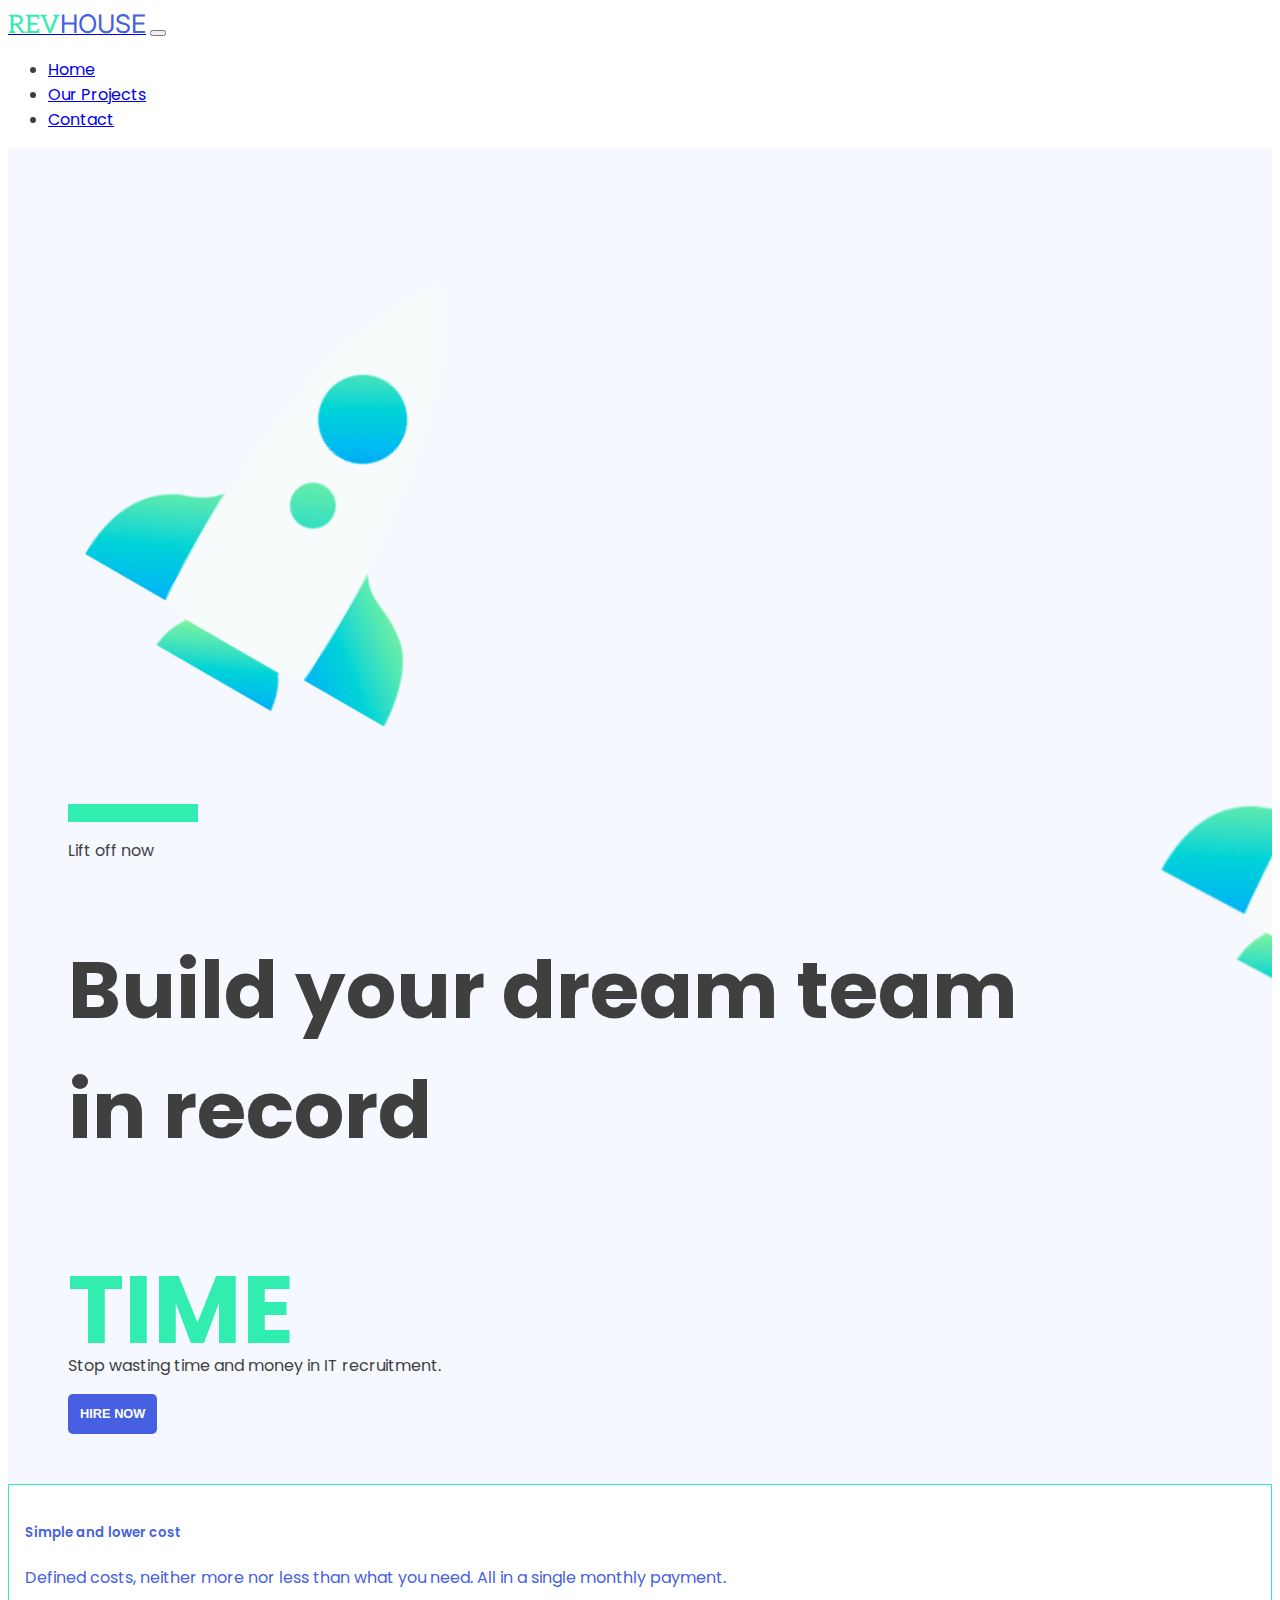
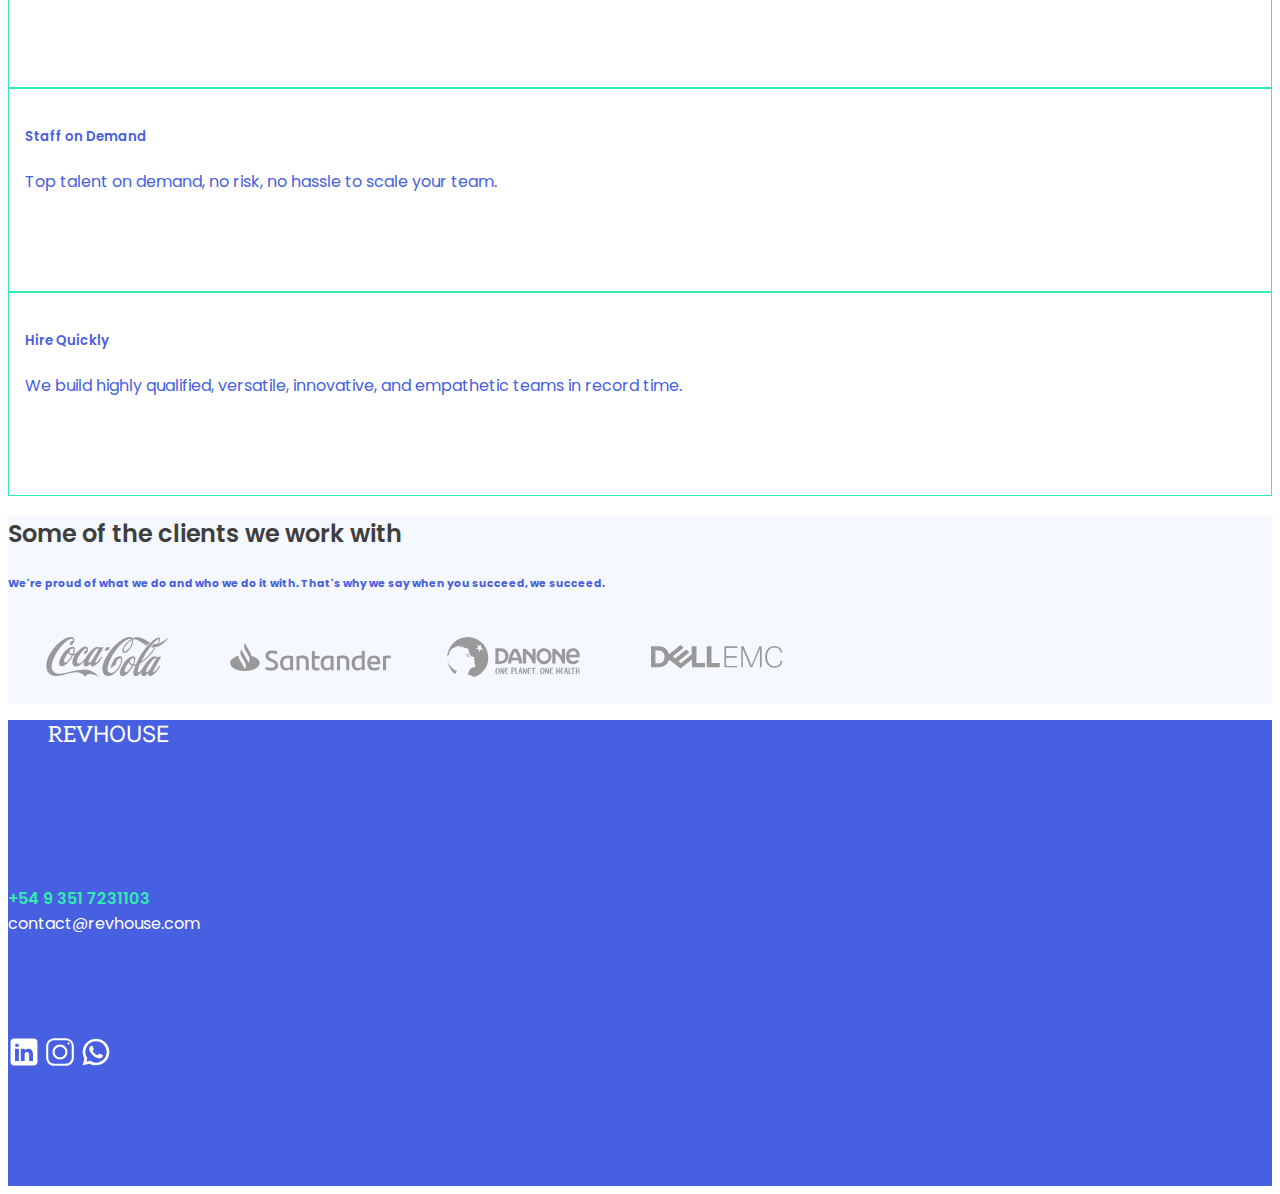
<file: index.html>
<!DOCTYPE html>
<html lang="en">

<head>
    <meta charset="UTF-8">
    <meta http-equiv="X-UA-Compatible" content="IE=edge">
    <meta name="viewport" content="width=device-width, initial-scale=1.0">
    <title>RevHouse</title>
    <!-- Google Fonts -->
    <link rel="preconnect" href="https://fonts.googleapis.com">
    <link rel="preconnect" href="https://fonts.gstatic.com" crossorigin>
    <link
        href="https://fonts.googleapis.com/css2?family=Aleo&family=Inter:wght@900&family=Poppins:ital,wght@0,200;0,400;0,600;0,700;1,200;1,400;1,600;1,700&display=swap"
        rel="stylesheet">
    <!-- Bootstrap -->
    <link href="https://cdn.jsdelivr.net/npm/bootstrap@5.2.1/dist/css/bootstrap.min.css" rel="stylesheet"
        integrity="sha384-iYQeCzEYFbKjA/T2uDLTpkwGzCiq6soy8tYaI1GyVh/UjpbCx/TYkiZhlZB6+fzT" crossorigin="anonymous">
    <!-- Custom CSS -->
    <link rel="stylesheet" href="./style.css">
</head>

<body>

    <!-- HEADER -->
    <header>

        <nav class="navbar navbar-expand-lg bg-white p-9">
            <div class="container-fluid">
                <a class="navbar-brand" href="#"><span id="rev-logo">REV</span><span id="house-logo">HOUSE</span></a>
                <button class="navbar-toggler" type="button" data-bs-toggle="collapse"
                    data-bs-target="#navbarSupportedContent" aria-controls="navbarSupportedContent"
                    aria-expanded="false" aria-label="Toggle navigation">
                    <span class="navbar-toggler-icon"></span>
                </button>
                <div class="collapse navbar-collapse" id="navbarSupportedContent">
                    <ul class="navbar-nav ms-auto mb-2 mb-lg-0">
                        <li class="nav-item">
                            <a class="nav-link active" aria-current="page" href="#">Home</a>
                        </li>
                        <li class="nav-item">
                            <a class="nav-link" href="./gallery.html">Our Projects</a>
                        </li>
                        <li class="nav-item">
                            <a class="nav-link" href="./contact.html">Contact</a>
                        </li>
                    </ul>
                </div>
            </div>
        </nav>

    </header>

    <!-- MAIN CONTENT -->
    <main>

        <!-- HERO SECTION -->
        <section class="container-fluid mb-5" id="hero-container">
            <div class="hero-img-wrapper position-relative">
                <img class="img-hero position-absolute" src="./images/spacecraft.png" alt="spacecraft">
            </div>
            <div class="home-hero d-flex">
                <div class="col-9">
                    <div class="top-title-and-underline-wrapper">
                        <div class="top-title-wrapper position-relative">
                            <div class="top-title-shadow position-absolute"></div>
                            <p class="text-hero fst-italic fs-4 position-absolute">Lift off now</p>
                        </div>
                    </div>
                    <h2 class="text-hero fw-bold m-0">Build your dream team in record</h2>
                    <div class="time-wrapper">
                        <div class="time-container position-relative">
                            <h1 class="text-hero shadow-text-hero fw-bold lh-1 position-absolute">TIME</h1>
                            <h1 class="text-hero fw-bold lh-1 position-absolute">TIME</h1>
                        </div>
                    </div>
                    <p class="col-10 mt-4 fs-6">Stop wasting time and money in IT recruitment.</p>
                    <button class="hero-button">Hire Now</button>
                </div>
                <!-- <div class="hero-img-container col-3">
                </div> -->
            </div>
        </section>

        <!-- SERVICES SECTION -->
        <section class="service-cards d-flex align-items-center container mb-4">

            <div class="row">
                <div class="col-md-4 mb-3">
                    <div class="card">
                        <div class="card-body">
                            <h5 class="card-title">Simple and lower cost</h5>
                            <p class="card-text">Defined costs, neither more nor less than what you need. All in a
                                single monthly payment.
                            </p>
                        </div>
                    </div>
                </div>

                <div class="col-md-4 mb-3 position-relative">
                    <!-- <div class="card-shadow position-absolute" style="background-color: aqua; width: 14rem; height:14rem; top:10px; right: 10px; border-radius: 20px"></div> -->
                    <div class="card">
                        <div class="card-body">
                            <h5 class="card-title">Staff on Demand</h5>
                            <p class="card-text">Top talent on demand, no risk, no hassle to scale your team.
                            </p>
                        </div>
                    </div>
                </div>

                <div class="col-md-4 mb-3">
                    <div class="card">
                        <div class="card-body">
                            <h5 class="card-title">Hire Quickly</h5>
                            <p class="card-text">We build highly qualified, versatile, innovative, and empathetic teams
                                in record time.
                            </p>
                        </div>
                    </div>
                </div>

            </div>

            <!-- <div class="card position-relative col-sm-12 col-md-4" style="width: 18rem;">
                <div class="card-shadow position-absolute"
                    style="background-color: aquamarine; height: 18rem; width: 18rem; top: 10px; right: 10px; border-radius: 20px">
                </div>
                <div class="card-body position-absolute border border-danger">
                    <h5 class="card-title">Special title treatment</h5>
                    <p class="card-text">With supporting text below as a natural lead-in to additional content.</p>
                    <a href="#" class="btn btn-primary">Go somewhere</a>
                </div>
            </div> -->

        </section>

        <!-- CLIENTS SECTION -->
        <section class="clients-section px-4 pt-4 pb-5">
            <h2 class="text-center mb-3">Some of the clients we work with</h2>
            <div class="d-flex justify-content-center">
                <h6 class="text-center mb-4">We're proud of what we do and who we do it with. That's why we say when you
                    succeed, we succeed.</h6>
            </div>
            <div class="clients-logos d-flex justify-content-center flex-wrap">
                <img src="./images/logo-coca.svg" alt="logo-coca">
                <img src="./images/logo-santander.svg" alt="logo-santander">
                <img src="./images/logo-danone.svg" alt="logo-danone.svg">
                <img src="./images/logo-dell.svg" alt="logo-dell.svg">
            </div>
        </section>

    </main>

    <!-- FOOTER -->
    <footer class="container-fluid d-flex flex-wrap px-0">
        <figure class="footer-element logo-footer m-0 d-flex align-items-center justify-content-center">
            <a class="footer-brand" href="#"><span class="rev-logo">REV</span><span class="house-logo">HOUSE</span></a>
        </figure>
        <section class="footer-element contact d-flex flex-column align-items-center justify-content-center">
            <p class="phone">+54 9 351 7231103</p>
            <p class="email">contact@revhouse.com</p>
        </section>
        <section class="footer-element social-media d-flex align-items-center justify-content-center">
            <a class="mx-1" href="https://www.linkedin.com/" target="_blank" rel="noopener noreferrer"><img
                    src="./images/logo-linkedin.svg" alt="logo-linkedin"></a>
            <a class="mx-1" href="https://www.instagram.com/" target="_blank" rel="noopener noreferrer"><img
                    src="./images/logo-instagram.svg" alt="logo-linkedin"></a>
            <a class="mx-1" href="https://web.whatsapp.com/" target="_blank" rel="noopener noreferrer"><img
                    src="./images/logo-whatsapp.svg" alt="logo-linkedin"></a>
        </section>
    </footer>

    <!-- Bootstrap JS -->
    <script src="https://cdn.jsdelivr.net/npm/bootstrap@5.2.1/dist/js/bootstrap.bundle.min.js"
        integrity="sha384-u1OknCvxWvY5kfmNBILK2hRnQC3Pr17a+RTT6rIHI7NnikvbZlHgTPOOmMi466C8"
        crossorigin="anonymous"></script>
</body>

</html>
</file>
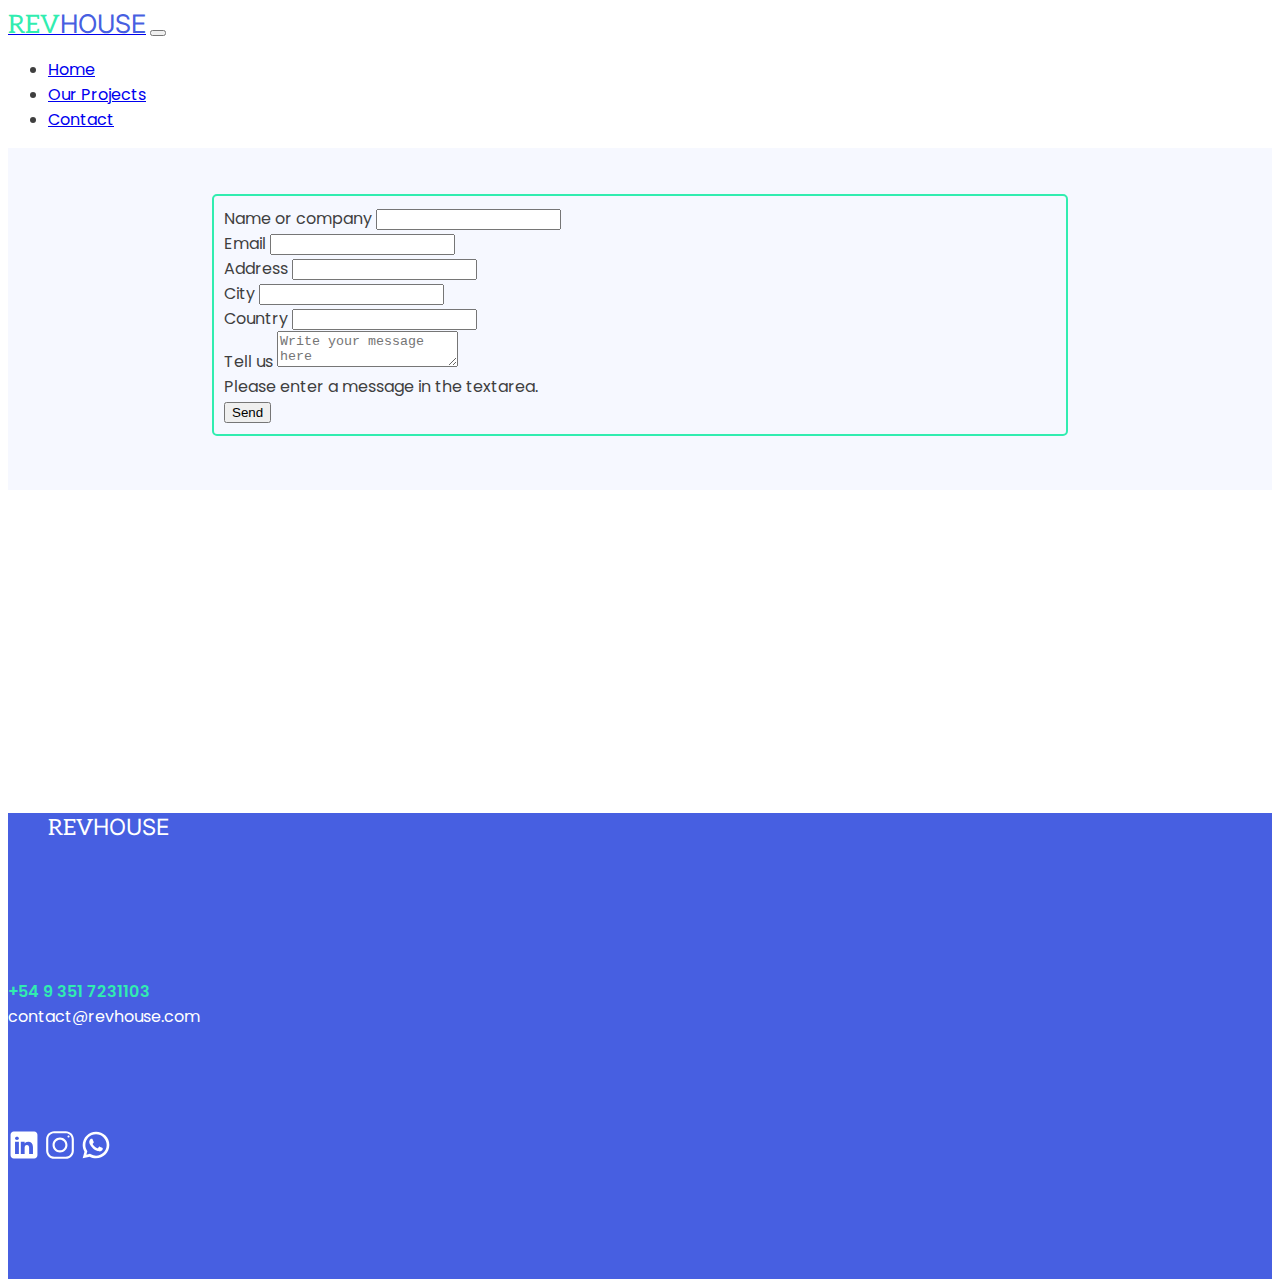
<file: contact.html>
<!DOCTYPE html>
<html lang="en">

<head>
    <meta charset="UTF-8">
    <meta http-equiv="X-UA-Compatible" content="IE=edge">
    <meta name="viewport" content="width=device-width, initial-scale=1.0">
    <title>RevHouse - Contact</title>
    <!-- Google Fonts -->
    <link rel="preconnect" href="https://fonts.googleapis.com">
    <link rel="preconnect" href="https://fonts.gstatic.com" crossorigin>
    <link
        href="https://fonts.googleapis.com/css2?family=Aleo&family=Inter:wght@900&family=Poppins:ital,wght@0,200;0,400;0,600;0,700;1,200;1,400;1,600;1,700&display=swap"
        rel="stylesheet">
    <!-- Bootstrap -->
    <link href="https://cdn.jsdelivr.net/npm/bootstrap@5.2.1/dist/css/bootstrap.min.css" rel="stylesheet"
        integrity="sha384-iYQeCzEYFbKjA/T2uDLTpkwGzCiq6soy8tYaI1GyVh/UjpbCx/TYkiZhlZB6+fzT" crossorigin="anonymous">
    <!-- Custom CSS -->
    <link rel="stylesheet" href="./style.css">
</head>

<body>

    <!-- HEADER -->
    <header>

        <nav class="navbar navbar-expand-lg bg-white p-9">
            <div class="container-fluid">
                <a class="navbar-brand" href="#"><span id="rev-logo">REV</span><span id="house-logo">HOUSE</span></a>
                <button class="navbar-toggler" type="button" data-bs-toggle="collapse"
                    data-bs-target="#navbarSupportedContent" aria-controls="navbarSupportedContent"
                    aria-expanded="false" aria-label="Toggle navigation">
                    <span class="navbar-toggler-icon"></span>
                </button>
                <div class="collapse navbar-collapse" id="navbarSupportedContent">
                    <ul class="navbar-nav ms-auto mb-2 mb-lg-0">
                        <li class="nav-item">
                            <a class="nav-link" aria-current="page" href="./index.html">Home</a>
                        </li>
                        <li class="nav-item">
                            <a class="nav-link" href="./gallery.html">Our Projects</a>
                        </li>
                        <li class="nav-item">
                            <a class="nav-link active" href="#">Contact</a>
                        </li>
                    </ul>
                </div>
            </div>
        </nav>

    </header>

    <!-- MAIN CONTENT -->
    <main>

        <!-- CONTACT FORM -->
        <section class="contact-form">
            <form class="row g-3">
                <div class="col-md-6">
                    <label for="inputName" class="form-label">Name or company</label>
                    <input type="text" class="form-control" id="inputName">
                </div>
                <div class="col-md-6">
                    <label for="inputEmail4" class="form-label">Email</label>
                    <input type="email" class="form-control " id="inputEmail4" required>
                </div>
                <div class="col-12">
                    <label for="inputAddress" class="form-label">Address</label>
                    <input type="text" class="form-control" id="inputAddress">
                </div>
                <div class="col-md-6">
                    <label for="inputCity" class="form-label">City</label>
                    <input type="text" class="form-control" id="inputCity">
                </div>
                <div class="col-md-6">
                    <label for="inputCountry" class="form-label">Country</label>
                    <input type="text" class="form-control" id="inputCountry" list="countries">
                    <datalist id="countries" class="form-datalist">
                        <option value="Afganistán"></option>
                        <option value="Albania"></option>
                        <option value="Alemania"></option>
                        <option value="Andorra"></option>
                        <option value="Angola"></option>
                        <option value="Antártida"></option>
                        <option value="Antigua y Barbuda"></option>
                        <option value="Antillas Holandesas"></option>
                        <option value="Arabia Saudí"></option>
                        <option value="Argelia"></option>
                        <option value="Argentina"></option>
                        <option value="Armenia"></option>
                        <option value="Aruba"></option>
                        <option value="Australia"></option>
                        <option value="Austria"></option>
                        <option value="Bahamas"></option>
                        <option value="Bangladesh"></option>
                        <option value="Barbados"></option>
                        <option value="Bélgica"></option>
                        <option value="Belice"></option>
                        <option value="Bermudas"></option>
                        <option value="Bielorrusia"></option>
                        <option value="Birmania"></option>
                        <option value="Bolivia"></option>
                        <option value="Bosnia y Herzegovina"></option>
                        <option value="Brasil"></option>
                        <option value="Bulgaria"></option>
                        <option value="Cabo Verde"></option>
                        <option value="Camboya"></option>
                        <option value="Camerún"></option>
                        <option value="Canadá"></option>
                        <option value="Chile"></option>
                        <option value="China"></option>
                        <option value="Chipre"></option>
                        <option value="Colombia"></option>
                        <option value="Congo"></option>
                        <option value="Corea"></option>
                        <option value="Corea del Norte"></option>
                        <option value="Costa de Marfíl"></option>
                        <option value="Costa Rica"></option>
                        <option value="Croacia (Hrvatska)"></option>
                        <option value="Cuba"></option>
                        <option value="Dinamarca"></option>
                        <option value="Dominica"></option>
                        <option value="Ecuador"></option>
                        <option value="Egipto"></option>
                        <option value="El Salvador"></option>
                        <option value="Emiratos Árabes Unidos"></option>
                        <option value="Eslovenia"></option>
                    </datalist>
                </div>
                <div class="col-12">
                    <label for="validationTextarea" class="form-label">Tell us</label>
                    <textarea class="form-control" id="validationTextarea" placeholder="Write your message here"
                        required></textarea>
                    <div class="invalid-feedback">
                        Please enter a message in the textarea.
                    </div>
                </div>
                <div class="col-12">
                    <button type="submit" class="btn btn-primary">Send</button>
                </div>
            </form>
        </section>

        <!-- GOOGLE MAPS -->
        <section class="map-adress d-flex justify-content-center m-4">
            <iframe
                src="https://www.google.com/maps/embed?pb=!1m18!1m12!1m3!1d1702.3367704220923!2d-64.18828726893473!3d-31.423119430530807!2m3!1f0!2f0!3f0!3m2!1i1024!2i768!4f13.1!3m3!1m2!1s0x9432a28585898e5f%3A0x250171658e90111a!2sStarbucks%20Coffee!5e0!3m2!1ses!2sar!4v1663173340874!5m2!1ses!2sar"
                width="400" height="300" style="border:0;" allowfullscreen="" loading="lazy"
                referrerpolicy="no-referrer-when-downgrade"></iframe>
        </section>

    </main>

    <!-- FOOTER -->
    <footer class="container-fluid d-flex flex-wrap px-0">
        <figure class="footer-element logo-footer m-0 d-flex align-items-center justify-content-center">
            <a class="footer-brand" href="#"><span class="rev-logo">REV</span><span class="house-logo">HOUSE</span></a>
        </figure>
        <section class="footer-element contact d-flex flex-column align-items-center justify-content-center">
            <p class="phone">+54 9 351 7231103</p>
            <p class="email">contact@revhouse.com</p>
        </section>
        <section class="footer-element social-media d-flex align-items-center justify-content-center">
            <a class="mx-1" href="https://www.linkedin.com/" target="_blank" rel="noopener noreferrer"><img
                    src="./images/logo-linkedin.svg" alt="logo-linkedin"></a>
            <a class="mx-1" href="https://www.instagram.com/" target="_blank" rel="noopener noreferrer"><img
                    src="./images/logo-instagram.svg" alt="logo-linkedin"></a>
            <a class="mx-1" href="https://web.whatsapp.com/" target="_blank" rel="noopener noreferrer"><img
                    src="./images/logo-whatsapp.svg" alt="logo-linkedin"></a>
        </section>
    </footer>

    <!-- Bootstrap JS -->
    <script src="https://cdn.jsdelivr.net/npm/bootstrap@5.2.1/dist/js/bootstrap.bundle.min.js"
        integrity="sha384-u1OknCvxWvY5kfmNBILK2hRnQC3Pr17a+RTT6rIHI7NnikvbZlHgTPOOmMi466C8"
        crossorigin="anonymous"></script>
</body>

</html>
</file>
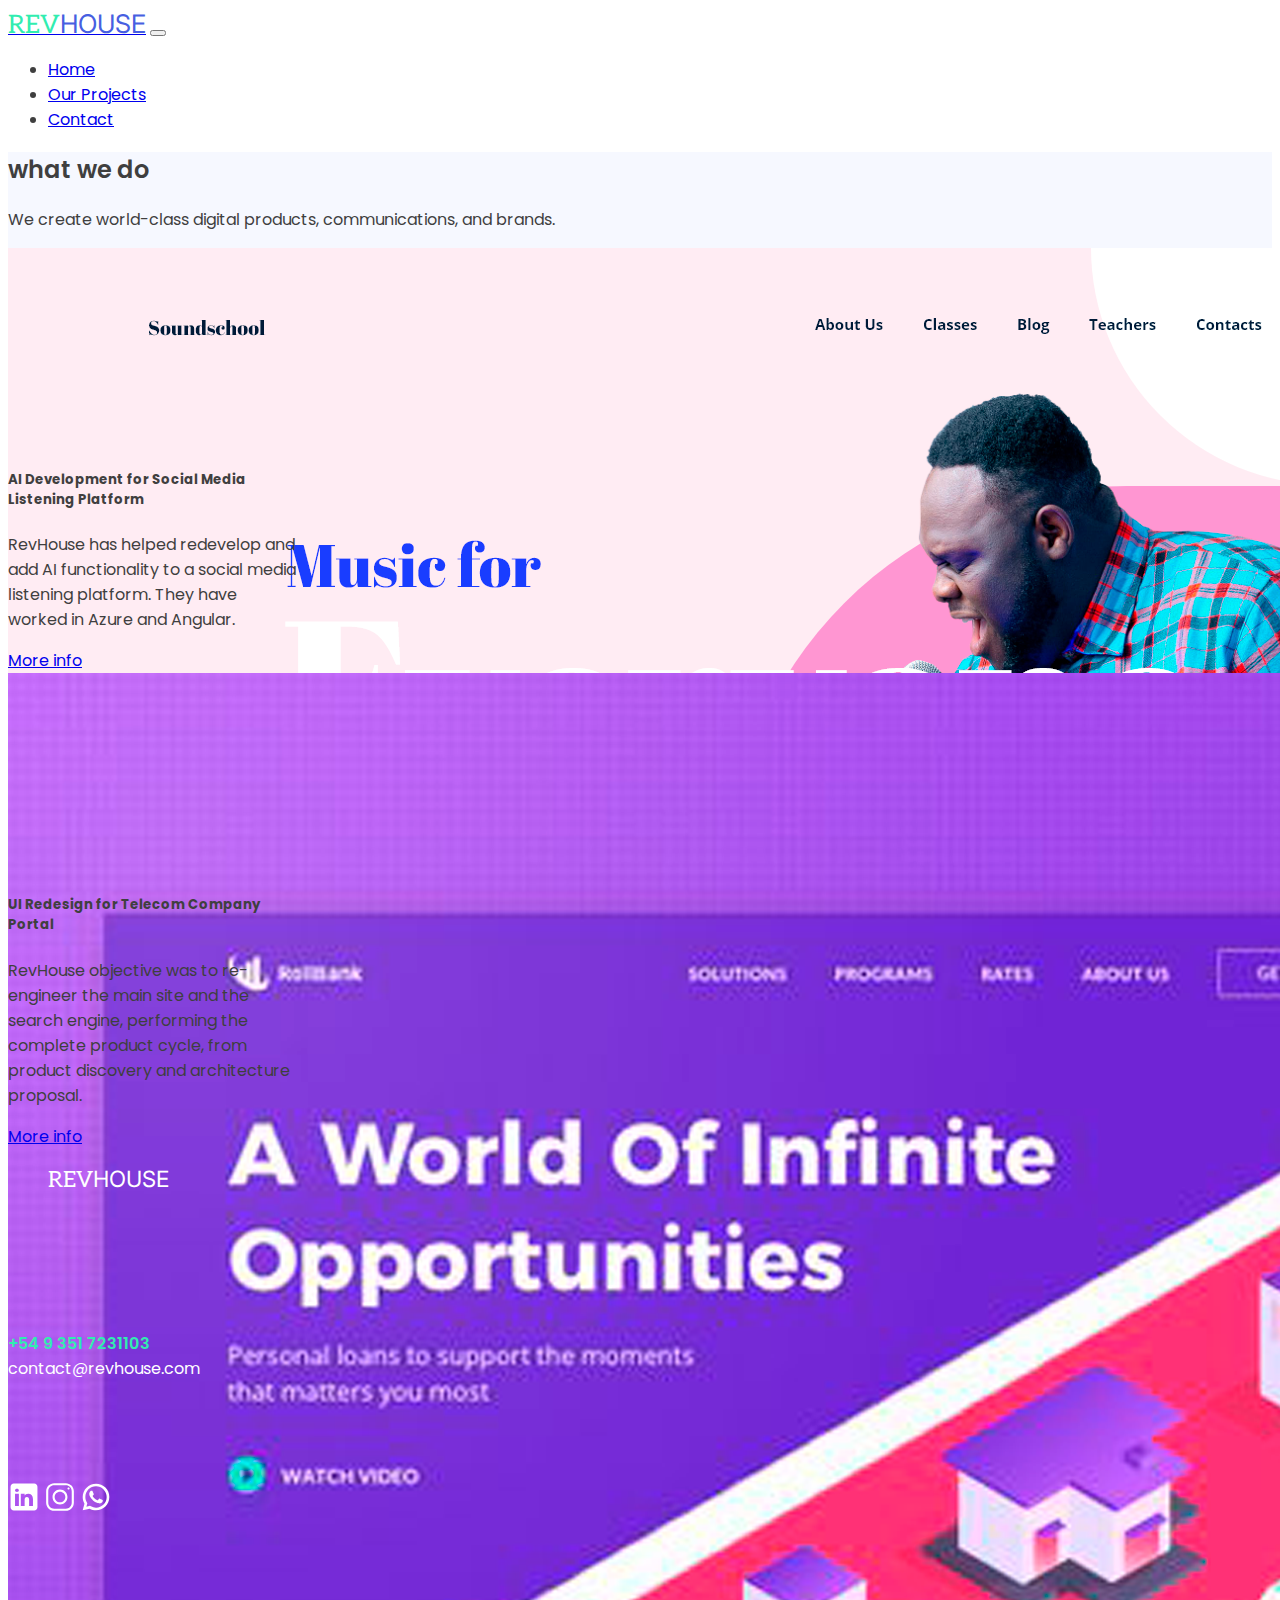
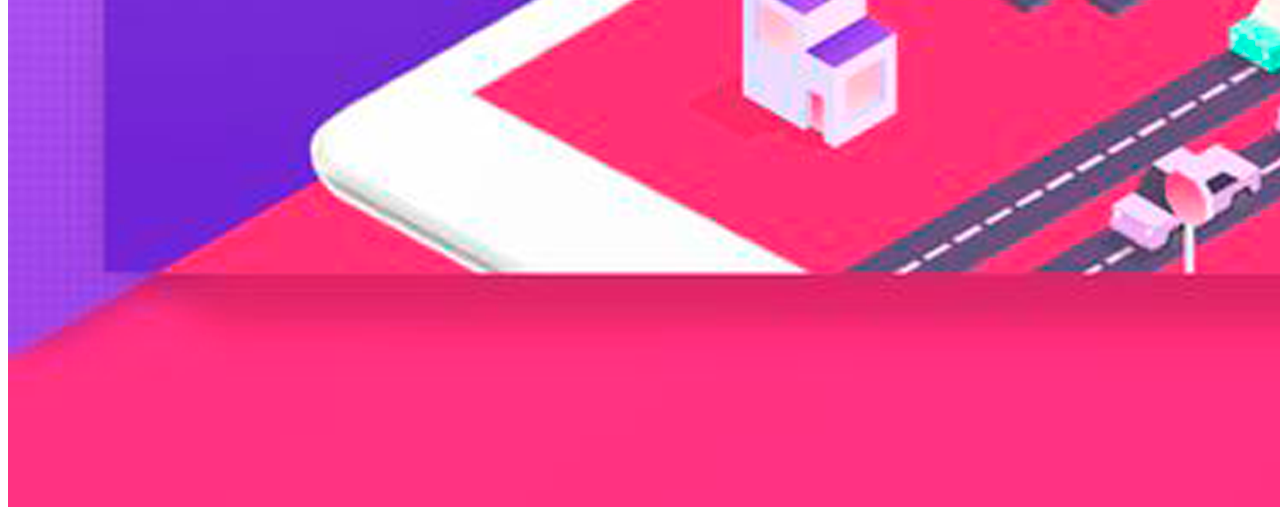
<file: gallery.html>
<!DOCTYPE html>
<html lang="en">

<head>
    <meta charset="UTF-8">
    <meta http-equiv="X-UA-Compatible" content="IE=edge">
    <meta name="viewport" content="width=device-width, initial-scale=1.0">
    <title>RevHouse - Our Projects</title>
    <!-- Google Fonts -->
    <link rel="preconnect" href="https://fonts.googleapis.com">
    <link rel="preconnect" href="https://fonts.gstatic.com" crossorigin>
    <link
        href="https://fonts.googleapis.com/css2?family=Aleo&family=Inter:wght@900&family=Poppins:ital,wght@0,200;0,400;0,600;0,700;1,200;1,400;1,600;1,700&display=swap"
        rel="stylesheet">
    <!-- Bootstrap -->
    <link href="https://cdn.jsdelivr.net/npm/bootstrap@5.2.1/dist/css/bootstrap.min.css" rel="stylesheet"
        integrity="sha384-iYQeCzEYFbKjA/T2uDLTpkwGzCiq6soy8tYaI1GyVh/UjpbCx/TYkiZhlZB6+fzT" crossorigin="anonymous">
    <!-- Custom CSS -->
    <link rel="stylesheet" href="./style.css">
</head>

<body>

    <!-- HEADER -->
    <header>

        <nav class="navbar navbar-expand-lg bg-white p-9">
            <div class="container-fluid">
                <a class="navbar-brand" href="#"><span id="rev-logo">REV</span><span id="house-logo">HOUSE</span></a>
                <button class="navbar-toggler" type="button" data-bs-toggle="collapse"
                    data-bs-target="#navbarSupportedContent" aria-controls="navbarSupportedContent"
                    aria-expanded="false" aria-label="Toggle navigation">
                    <span class="navbar-toggler-icon"></span>
                </button>
                <div class="collapse navbar-collapse" id="navbarSupportedContent">
                    <ul class="navbar-nav ms-auto mb-2 mb-lg-0">
                        <li class="nav-item">
                            <a class="nav-link" aria-current="page" href="./index.html">Home</a>
                        </li>
                        <li class="nav-item">
                            <a class="nav-link active" href="#">Our Projects</a>
                        </li>
                        <li class="nav-item">
                            <a class="nav-link" href="./contact.html">Contact</a>
                        </li>
                    </ul>
                </div>
            </div>
        </nav>

    </header>

    <!-- MAIN CONTENT -->
    <main>

        <!-- OUR WORK ~ SECTION -->
        <section class="clients-section px-4 py-5">
            <h2 class="text-center mb-3">what we do</h2>
            <div class="d-flex justify-content-center">
                <p class="text-center fs-6 fst-italic mb-4">We create world-class digital products, communications, and
                    brands.</p>
            </div>
            <div class="clients-logos d-flex justify-content-center flex-wrap">
                <div class="card mt-4 mx-5" style="width: 18rem;">
                    <div class="container-work-image position-relative">
                        <img src="./images/work-1.png" class="card-img-top" alt="ai-development">
                    </div>
                    <div class="card-body px-4 p-4">
                        <h5 class="card-title fw-semibold">AI Development for Social Media Listening Platform</h5>
                        <p class="card-text">RevHouse has helped redevelop and add AI functionality to a social media
                            listening platform. They have worked in Azure and Angular.</p>
                        <a href="#" class="btn btn-primary">More info</a>
                    </div>
                </div>
                <div class="card mt-4 mx-5" style="width: 18rem;">
                    <div class="container-work-image position-relative">
                        <img src="./images/work-3.png" class="card-img-top" alt="ui-redesign">
                    </div>
                    <div class="card-body px-4 p-4">
                        <h5 class="card-title fw-semibold">UI Redesign for Telecom Company Portal</h5>
                        <p class="card-text">RevHouse objective was to re-engineer the main site and the search engine,
                            performing the complete product cycle, from product discovery and architecture proposal.</p>
                        <a href="#" class="btn btn-primary">More info</a>
                    </div>
                </div>
            </div>
        </section>

    </main>

    <!-- FOOTER -->
    <footer class="container-fluid d-flex flex-wrap px-0">
        <figure class="footer-element logo-footer m-0 d-flex align-items-center justify-content-center">
            <a class="footer-brand" href="#"><span class="rev-logo">REV</span><span class="house-logo">HOUSE</span></a>
        </figure>
        <section class="footer-element contact d-flex flex-column align-items-center justify-content-center">
            <p class="phone">+54 9 351 7231103</p>
            <p class="email">contact@revhouse.com</p>
        </section>
        <section class="footer-element social-media d-flex align-items-center justify-content-center">
            <a class="mx-1" href="https://www.linkedin.com/" target="_blank" rel="noopener noreferrer"><img
                    src="./images/logo-linkedin.svg" alt="logo-linkedin"></a>
            <a class="mx-1" href="https://www.instagram.com/" target="_blank" rel="noopener noreferrer"><img
                    src="./images/logo-instagram.svg" alt="logo-linkedin"></a>
            <a class="mx-1" href="https://web.whatsapp.com/" target="_blank" rel="noopener noreferrer"><img
                    src="./images/logo-whatsapp.svg" alt="logo-linkedin"></a>
        </section>
    </footer>

    <!-- Bootstrap JS -->
    <script src="https://cdn.jsdelivr.net/npm/bootstrap@5.2.1/dist/js/bootstrap.bundle.min.js"
        integrity="sha384-u1OknCvxWvY5kfmNBILK2hRnQC3Pr17a+RTT6rIHI7NnikvbZlHgTPOOmMi466C8"
        crossorigin="anonymous"></script>
</body>

</html>
</file>
<file: style.css>
body {
    font-family: 'Poppins', sans-serif;
    color: #3F3F3F;
}

/* ========== LOGO ========== */

#rev-logo {
    font-family: 'Aleo', serif;
    color: #31EDB0;
    font-size: 1.6rem;
}

#house-logo {
    font-family: 'Inter', sans-serif;
    color: #475FE1;
    font-size: 1.6rem;
}

/* ========== MAIN - HOME ========== */

/* ========== SECTION: HERO ========== */

#hero-container {
    background-color: #F6F8FF;
    padding: 22px;
    overflow: hidden;
    background-image: url("./images/spacecraft-1.png");
    background-repeat: no-repeat;
    background-position-x: 130%;
    background-position-y: center;
    background-size: 30%;
}

.home-hero {
    z-index: 0;
}

/* 
.home-hero div.col-9 {
    padding-right: 20px;
} */

.top-title-and-underline-wrapper {
    height: 60px;
}

.top-title-shadow {
    background-color: #31EDB0;
    width: 130px;
    height: 18px;
    left: 6px;
    top: 18px;
}

.text-hero{
    color: #3F3F3F;
}

h2.text-hero {
    font-size: calc(1.6rem + 2vw);
}

.time-wrapper {
    width: 100%;
    height: 60px;
}

h1.text-hero {
    font-size: 3.5rem;
}

h1.shadow-text-hero  {
    color: #31EDB0;
    top: 4px;
    left: 4px;
}

.hero-button {
    background-color: #475FE1;
    color: #FFFFFF;
    text-transform: uppercase;
    font-weight: 600;
    font-size: 0.8rem;
    height: 40px;
    border: 0px;
    border-radius: 5px;
    padding: 12px;
    padding-bottom: 14px;
    margin: 0px;
}

button.hero-button:hover {
    background-color: #4d38c6;
    transition: 300ms;
}

.img-hero {
    width: 75vw;
    max-width: 350px;
    right: -120px;
    transform: rotate(24deg);
    top: 5vw;
}


/* ========== SECTION: SERVICES ========== */

section.service-cards .card {
    border: #31EDB0 1.5px solid;
    padding: 1rem;
    color: #475FE1;
}

section.service-cards .card h5 {
    font-weight: 600;
}


/* ========== SECTION: CLIENTS ========== */

section.clients-section {
    background-color: #F6F8FF;
}

section.clients-section h2 {
    font-weight: 600;
}

section.clients-section h6 {
    width: 85%;
    color: #475FE1;
}


/* ========== FOOTER ========== */

footer {
    background-color: #475FE1;
    padding-top: 20px;
    padding-bottom: 30px;
}

.footer-element {
    width: 100%;
    height: 75px;
}

a.footer-brand {
    color: #FFFFFF;
    text-decoration: none;
}

footer figure span.rev-logo {
    font-family: 'Aleo', serif;
    color: #FFFFFF;
    font-size: 1.4rem;
}

footer figure span.house-logo {
    font-family: 'Inter', sans-serif;
    color: #FFFFFF;
    font-size: 1.4rem;
}

footer p.phone {
    margin: 0px;
    font-weight: 600;
    color: #31EDB0;
}

footer p.email {
    margin: 0px;
    font-weight: 400;
    color: #FFFFFF;
}


/* ========== MAIN - CONTACT ========== */

/* ========== CONTACT FORM ========== */

section.contact-form {
    background-color: #F6F8FF;
    padding: 30px;
}

section.contact-form form {
    margin-bottom: 1.5rem;
    border: #31EDB0 2px solid;
    border-radius: 5px;
    padding: 10px;
    margin-top: 1rem;
}


/* ========== MAIN - GALLERY ========== */

/* ========== SECTION - OUR WORK ========== */

.container-work-image {
    height: 200px;
}

.container-work-image .card-img-top:hover {
    position: absolute;
    z-index: 2;
    width: 200%;
    left: 50%;
    top: 50%;
    transform: translate(-50%, -50%);
    box-shadow: 0px 0px 18px 8px rgb(0 0 0 / 40%);
}




/* ********** MEDIA QUERIES PANTALLA MD ********** */

@media (min-width:650px) {

    /* ========== SECTION: HERO ========== */
    #hero-container {
        background-color: #F6F8FF;
        padding: 50px;
    }
    .home-hero div.col-9 {
        padding-right: 60px;
    }
    h2.text-hero {
        font-size: 3.5rem;
    }
    h1.text-hero {
        font-size: 4.5rem;
    }
    .time-wrapper {
        height: 80px;
    }
    .img-hero {
        width: 75vw;
        max-width: 365px;
        right: -30px;
        transform: rotate(30deg);
        top: -4vw;
    }


    /* ========== SECTION: CLIENTS ========== */
    section.clients-section h6 {
        width: 60%;
    }

    
    /* ========== FOOTER ========== */
    footer {
        padding: 0px;
    }
    .footer-element {
        width: 33.33333%;
        height: 150px;
    }


    /* ========== MAIN - CONTACT ========== */

    /* ========== CONTACT FORM ========== */
    section.contact-form form {
        width: 80vw;
        margin-left: auto;
        margin-right: auto;
    }
}

@media (min-width:768px) {

    /* ========== SECTION: SERVICES ========== */
    section.service-cards {
        min-height: 350px;
    }
    section.service-cards .card {
        min-height: 267px;
    }
}



/* ********** MEDIA QUERIES PANTALLA LG ********** */

@media (min-width:970px) {
    
    /* ========== SECTION: HERO ========== */
    #hero-container {
        background-color: #F6F8FF;
        padding: 50px 60px;
    }
    .home-hero div.col-9 {
        padding-right: 100px;
    }
    h2.text-hero {
        font-size: 5rem;
    }
    h1.text-hero {
        font-size: 6rem;
    }
    .time-wrapper {
        height: 100px;
    }
    .img-hero {
        width: 75vw;
        max-width: 500px;
        right: -30px;
        transform: rotate(30deg);
        top: -2vw;
    }

    /* ========== SECTION: CLIENTS ========== */
    section.clients-section h6 {
        width: 48%;
    }


    /* ========== MAIN - CONTACT ========== */

    /* ========== CONTACT FORM ========== */
    section.contact-form form {
        width: 65vw;
        margin-left: auto;
        margin-right: auto;
    }
}

@media (min-width:992px) {

    /* ========== SECTION: SERVICES ========== */
    section.service-cards .card {
        min-height: 194px;
    }
}



/* ********** MEDIA QUERIES PANTALLA XL ********** */

@media (min-width:1200px) {

    /* ========== SECTION: SERVICES ========== */
    section.service-cards .card {
        min-height: 170px;
    }
}
</file>
